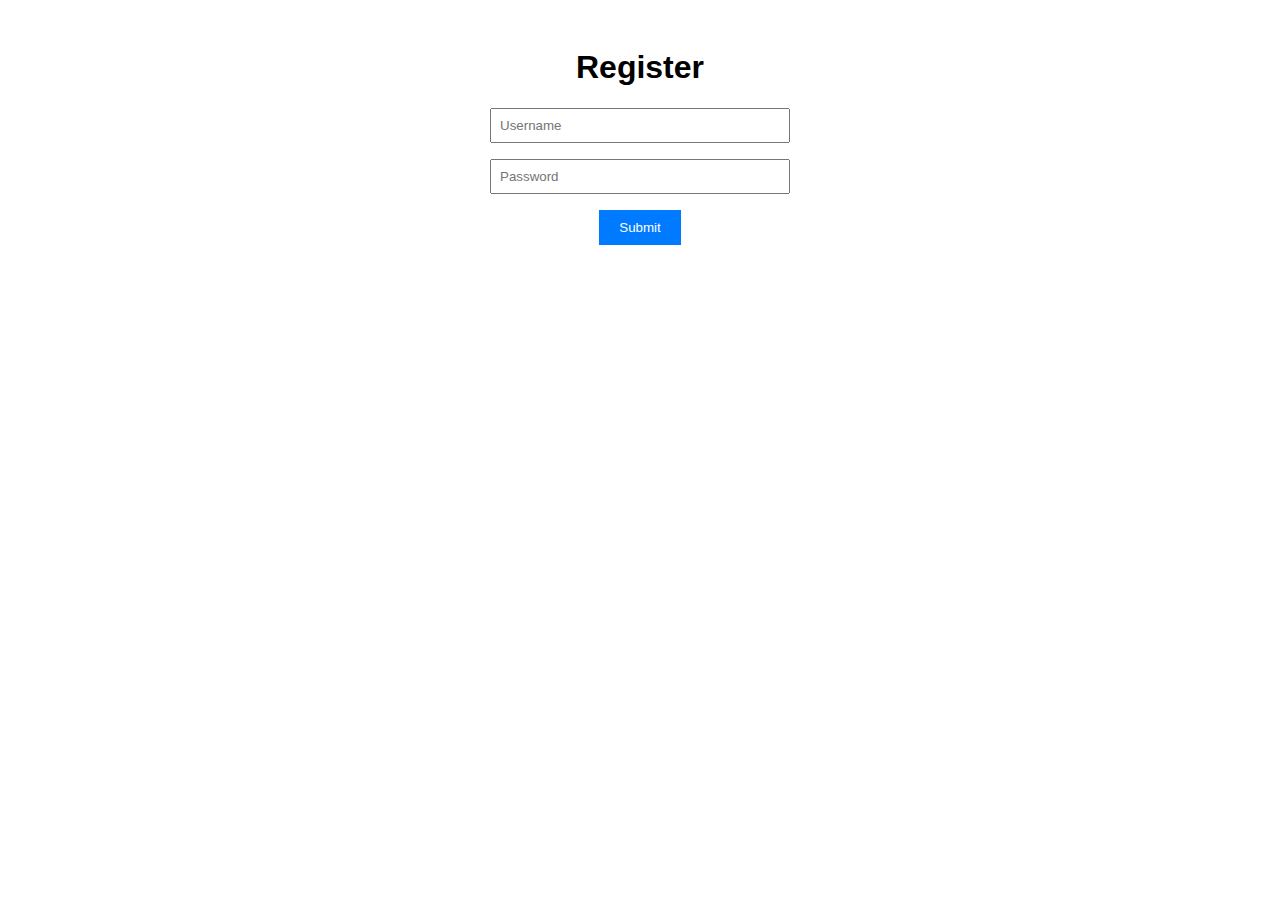
<file: register.html>
<!DOCTYPE html>
<html lang="hu">
<head>
    <meta charset="UTF-8">
    <meta name="viewport" content="width=device-width, initial-scale=1.0">
    <title>Register</title>
    <link rel="stylesheet" href="style.css">
</head>
<body>
    <div id="register">
        <div class="container input-group">
            <h1 id="center">Register</h1>

            <div class="input-group">
                <input type="text" id="username" placeholder="Username">
            </div>

            <p></p>

            <div class="input-group">
                <input type="text" id="password" placeholder="Password">
            </div>

            <p></p>

            <p id="center"><button onclick="submitForm()">Submit</button></p>

            <p></p>

            <p id="center"><img id="loadingimage" src="Spinning arrows.gif" alt=""></p>
        </div>
    </div>

    <div id="loginn">
        <div class="container input-group">
            <h1 id="center">Login</h1>

            <div class="input-group">
                <input type="text" id="lusername" placeholder="Username">
            </div>

            <p></p>

            <div class="input-group">
                <input type="text" id="lpassword" placeholder="Password">
            </div>

            <p></p>

            <p id="center"><button onclick="submitForm2()">Submit</button></p>

            <p></p>

            <p id="center"><img id="loadingimage2" src="Spinning arrows.gif" alt=""></p>
        </div>
    </div>

    <div id="game">
        <div id="container">
            <h1>Clicker Game</h1>
            <div>
              <label for="timeLimit">Time:</label>
              <input type="number" id="timeLimit" value="10" min="1" max="60">
              <button onclick="startGame()">Start Game</button>
              <p></p>
            </div>
          
            <div id="counter">Clicks: 0</div>
            <div id="clickArea" style="display: none;"></div>
            <div id="timer">Time: 10</div>
            <div id="clicksPerSecond">Clicks / Second: 0</div>
        </div>

        <div id="container">
            <button onclick="logOut()">LOG OUT</button>
        </div>
    </div>
    
    <script src="script.js"></script>
</body>
</html>
</file>
<file: style.css>
body {
    font-family: Arial, sans-serif;
    padding: 20px;
}
.container {
    max-width: 300px;
    margin: 0 auto;
}
.input-group {
    margin-bottom: 15px;
}
.input-group label {
    display: block;
    margin-bottom: 5px;
}
.input-group input {
    width: 100%;
    padding: 8px;
    box-sizing: border-box;
}
button {
    padding: 10px 20px;
    background-color: #007BFF;
    color: white;
    border: none;
    cursor: pointer;
}
button:hover {
    background-color: #0056b3;
}
.result {
    margin-top: 20px;
    padding: 10px;
    border: 1px solid #ddd;
}

#center{
    text-align: center;
}

#loadingimage{
    margin-left: auto;
    margin-right: auto;
    display: none;
}

#loadingimage2{
    margin-left: auto;
    margin-right: auto;
    display: none;
}

#register{
    display: block;
}

#loginn{
    display: none;
}

#game{
    display: none;
    text-align: center;
}

#counter, #timer, #clicksPerSecond {
    font-size: 20px;
    margin-bottom: 20px;
  }
  #clickArea {
    width: 200px;
    height: 200px;
    background-color: lightblue;
    display: flex;
    justify-content: center;
    align-items: center;
    cursor: pointer;
    margin: 0 auto;
    margin-bottom: 20px;
  }
  #clickArea:hover {
    background-color: #add8e6;
  }
</file>
